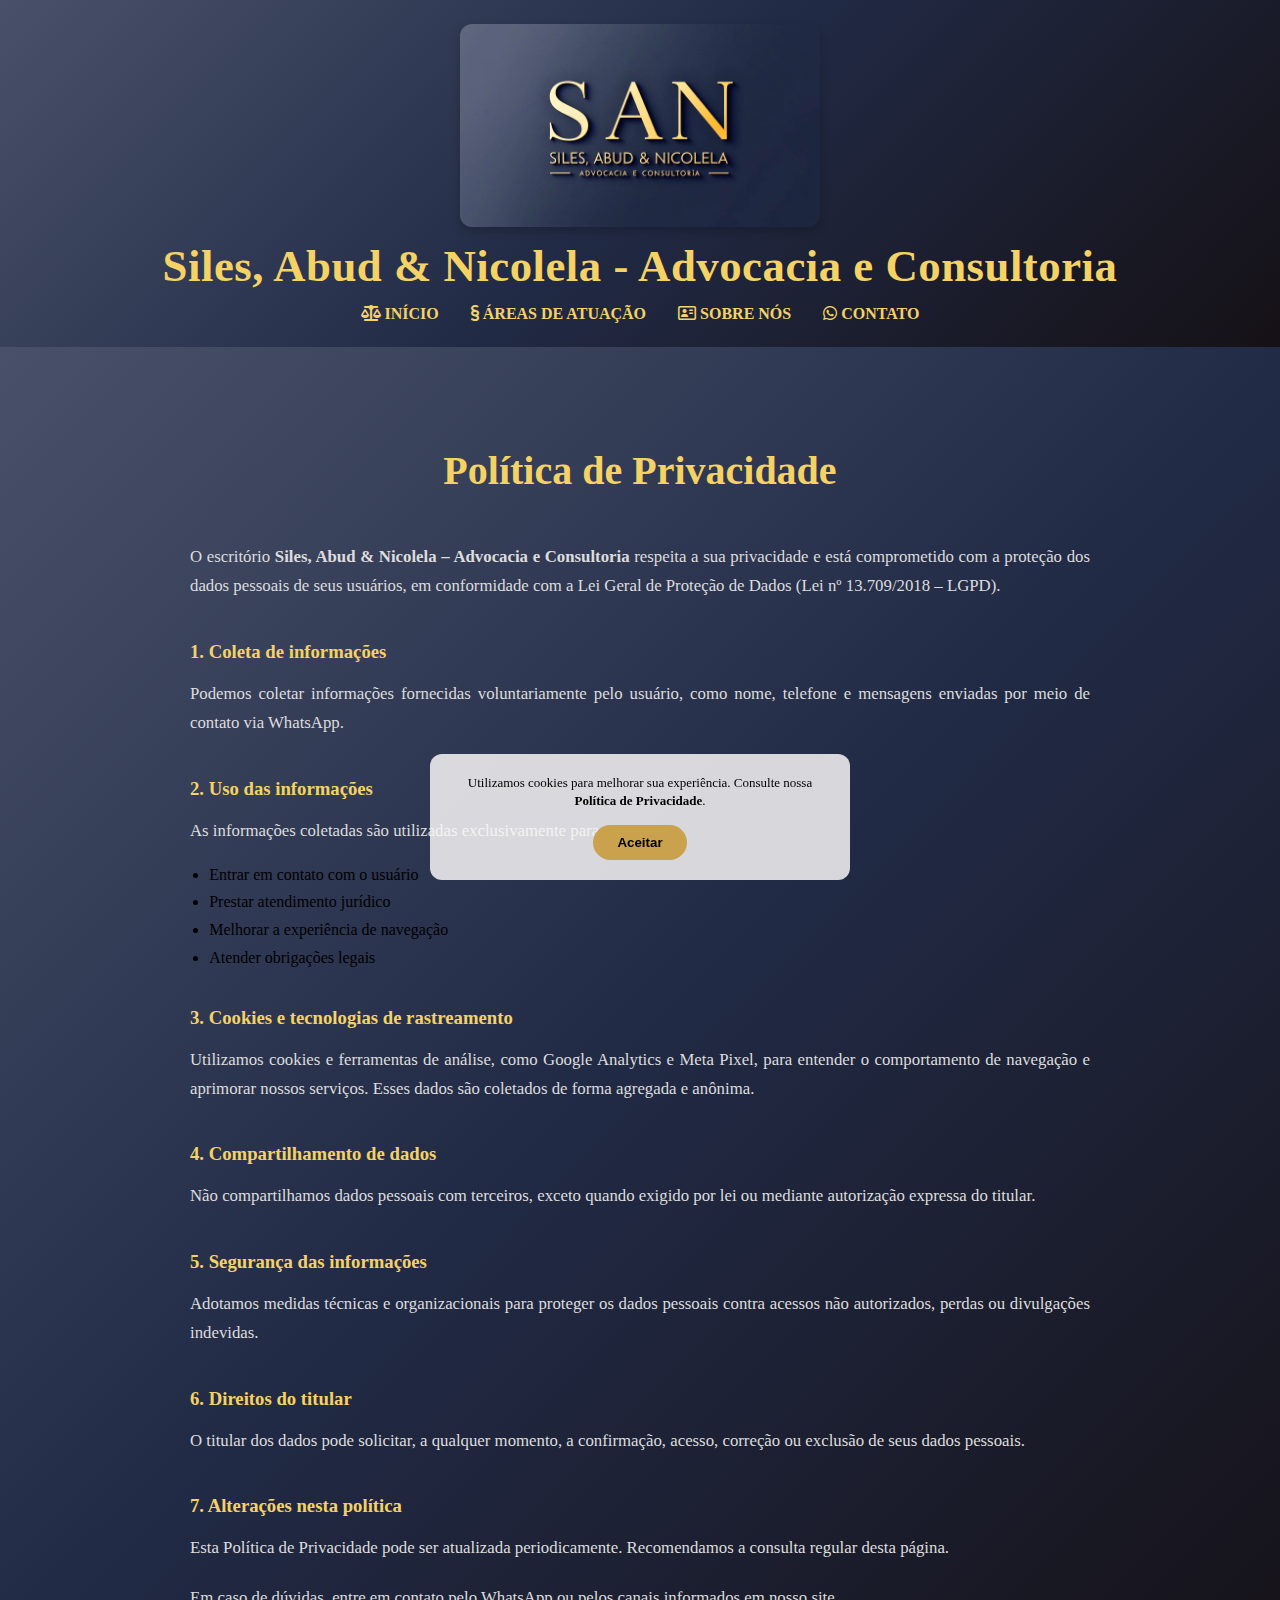
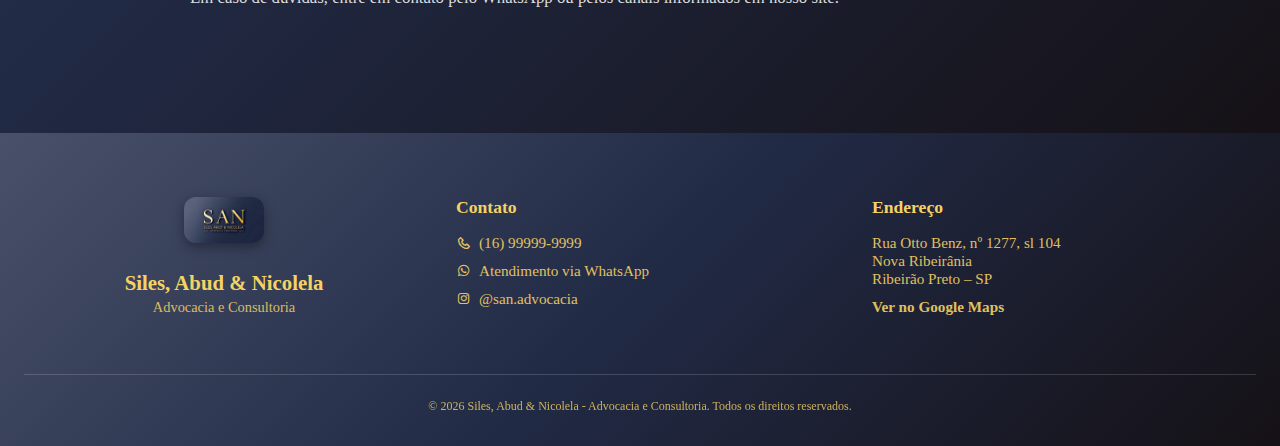
<file: politica-de-privacidade.html>
<!DOCTYPE html>
<html lang="pt-br">

<head>
  <meta charset="UTF-8">
  <meta name="viewport" content="width=device-width, initial-scale=1.0">
  <title>Política de Privacidade | SAN - Advocacia e Consultoria</title>

  <link rel="shortcut icon" href="./assets/4 - sem fundo.png" type="image/x-icon">
  <link href="https://unpkg.com/boxicons@2.1.4/css/boxicons.min.css" rel="stylesheet">
  <link rel="stylesheet" href="https://cdnjs.cloudflare.com/ajax/libs/font-awesome/6.5.1/css/all.min.css">
  <link rel="stylesheet" href="./Inicio/style.css">

  <!-- Google Analytics GA4 - TEMPLATE -->
  <script async src="https://www.googletagmanager.com/gtag/js?id=G-XXXXXXXXXX"></script>
  <script>
    window.dataLayer = window.dataLayer || [];
    function gtag(){dataLayer.push(arguments);}
    gtag('js', new Date());
    gtag('config', 'G-XXXXXXXXXX');
  </script>

  <!-- Meta Pixel - TEMPLATE -->
  <script>
    !function(f,b,e,v,n,t,s)
    {if(f.fbq)return;n=f.fbq=function(){n.callMethod?
    n.callMethod.apply(n,arguments):n.queue.push(arguments)};
    if(!f._fbq)f._fbq=n;n.push=n;n.loaded=!0;n.version='2.0';
    n.queue=[];t=b.createElement(e);t.async=!0;
    t.src=v;s=b.getElementsByTagName(e)[0];
    s.parentNode.insertBefore(t,s)}(window, document,'script',
    'https://connect.facebook.net/en_US/fbevents.js');
    fbq('init', 'XXXXXXXXXXXXXXX');
    fbq('track', 'PageView');
  </script>
</head>

<body id="top">

<header>
       
        <div class="logo-central">
            <img src="./assets/3.png" alt="Símbolo SAN" />
        </div>

        <h1 class="nome-escritorio">Siles, Abud & Nicolela - Advocacia e Consultoria</h1>
        

        <nav class="menu-topo">
            <ul>
                <li><a href="index.html#inicio"><i class='fa-solid fa-scale-balanced'></i>  INÍCIO</a></li>
                <li><a href="index.html#areas"><i class='fa-solid fa-section'></i>  ÁREAS DE ATUAÇÃO</a></li>
                <li><a href="index.html#about"><i class='fa-regular fa-address-card'></i>  SOBRE NÓS</a></li>
                <li><a href="index.html#contact"><i class='fa-brands fa-whatsapp'></i>  CONTATO</a></li>
            </ul>
        </nav>


    </header>

<!-- CONTEÚDO POLÍTICA -->
<section class="about privacy">
  <div class="container">

    <h2 class="section-title">Política de Privacidade</h2>

    <div class="about-text">

      <p>
        O escritório <strong>Siles, Abud & Nicolela – Advocacia e Consultoria</strong>
        respeita a sua privacidade e está comprometido com a proteção dos dados
        pessoais de seus usuários, em conformidade com a Lei Geral de Proteção de
        Dados (Lei nº 13.709/2018 – LGPD).
      </p>

      <h3>1. Coleta de informações</h3>
      <p>
        Podemos coletar informações fornecidas voluntariamente pelo usuário,
        como nome, telefone e mensagens enviadas por meio de contato via WhatsApp.
      </p>

      <h3>2. Uso das informações</h3>
      <p>
        As informações coletadas são utilizadas exclusivamente para:
      </p>
      <ul>
        <li>Entrar em contato com o usuário</li>
        <li>Prestar atendimento jurídico</li>
        <li>Melhorar a experiência de navegação</li>
        <li>Atender obrigações legais</li>
      </ul>

      <h3>3. Cookies e tecnologias de rastreamento</h3>
      <p>
        Utilizamos cookies e ferramentas de análise, como Google Analytics e
        Meta Pixel, para entender o comportamento de navegação e aprimorar
        nossos serviços. Esses dados são coletados de forma agregada e anônima.
      </p>

      <h3>4. Compartilhamento de dados</h3>
      <p>
        Não compartilhamos dados pessoais com terceiros, exceto quando exigido
        por lei ou mediante autorização expressa do titular.
      </p>

      <h3>5. Segurança das informações</h3>
      <p>
        Adotamos medidas técnicas e organizacionais para proteger os dados
        pessoais contra acessos não autorizados, perdas ou divulgações indevidas.
      </p>

      <h3>6. Direitos do titular</h3>
      <p>
        O titular dos dados pode solicitar, a qualquer momento, a confirmação,
        acesso, correção ou exclusão de seus dados pessoais.
      </p>

      <h3>7. Alterações nesta política</h3>
      <p>
        Esta Política de Privacidade pode ser atualizada periodicamente.
        Recomendamos a consulta regular desta página.
      </p>

      <p>
        Em caso de dúvidas, entre em contato pelo WhatsApp ou pelos canais
        informados em nosso site.
      </p>

    </div>
  </div>
</section>

 <footer id="contact" class="footer">
  <div class="footer-container">

    <!-- Identidade -->
    <div class="footer-brand">
      <img src="./assets/3.png" alt="Logo do escritório SAN" class="footer-logo">
      <h3>Siles, Abud & Nicolela</h3>
      <span>Advocacia e Consultoria</span>
    </div>

    <!-- Contato -->
    <div class="footer-column">
      <h4>Contato</h4>
      <a href="tel:+5516999999999">
        <i class='bx bx-phone'></i> (16) 99999-9999
      </a>
      <a
        href="https://wa.me/5516999999999"
        target="_blank"
      >
        <i class='bx bxl-whatsapp'></i> Atendimento via WhatsApp
      </a>
      <a
        href="https://www.instagram.com/san.advocacia/"
        target="_blank"
      >
        <i class='bx bxl-instagram'></i> @san.advocacia
      </a>
    </div>

    <!-- Endereço -->
    <div class="footer-column">
      <h4>Endereço</h4>
      <p>
        Rua Otto Benz, nº 1277, sl 104<br>
        Nova Ribeirânia<br>
        Ribeirão Preto – SP
      </p>
      <a
        href="https://www.google.com/maps?q=Rua+Otto+Benz+1277+Ribeirão+Preto"
        target="_blank"
        class="map-link"
      >
        Ver no Google Maps
      </a>
    </div>

  </div>

  <!-- Linha final -->
  <div class="footer-bottom">
    <p>© <span id="year"></span> Siles, Abud & Nicolela - Advocacia e Consultoria. Todos os direitos reservados.</p>
    <a href="#top" class="back-to-top" aria-label="Voltar ao topo">
  ↑
</a>

  </div>
</footer>

<!-- Cookie Banner -->
<div id="cookie-banner" class="cookie-banner">
  <p>
    Utilizamos cookies para melhorar sua experiência.
    Consulte nossa <strong>Política de Privacidade</strong>.
  </p>
  <button id="accept-cookies">Aceitar</button>
</div>

<script src="./Inicio/script.js"></script>
</body>
</html>
</file>
<file: Inicio/style.css>
:root {
  --cor-primaria: #004a99;
  --cor-secundaria: #ddd;
  --cor-destaque:  #f5d264;
  --cor-menu: linear-gradient(135deg, #49516a, #212a45,#151116);
}

* {
  margin: 0;
  padding: 0;
  box-sizing: border-box;
}

html {
  scroll-behavior: auto; 
}


header {
  background: var(--cor-menu);
  color: var(--cor-destaque);
  display: grid;
  grid-template-columns: 1fr;
  grid-template-rows: auto auto auto;
  align-items: center;
  justify-items: center;
  padding: 1.5rem 2rem;
  position: relative;
  z-index: 1000;
  row-gap: 0.8rem;
}

/* LOGO */
.logo-central {
  grid-row: 1;
  justify-self: center;
  text-align: center;
}

.logo-central img {
  display: block;
  margin: 0 auto;
  width: 360px;
  max-width: 90vw;
  height: auto;
  border-radius: 12px; /* cantos levemente arredondados */ 
  box-shadow: 0 4px 10px rgba(0, 0, 0, 0.2); /* sombra sutil */ 
  transition: transform 0.3s, box-shadow 0.3s; /* efeito ao passar o mouse */ 
}


/* opcional: efeito ao passar o mouse sobre a logo */
.logo-central img:hover {
  transform: scale(1.05);               /* leve aumento */
  box-shadow: 0 6px 15px rgba(0, 0, 0, 0.3); /* sombra mais intensa */
}

.nome-escritorio {
  grid-row: 2;
  font-size: 2.8rem;
  letter-spacing: 0.5px;
  font-weight: bold;
  text-align: center;
  margin: 0;
}

/* MENU TOPO */

.menu-topo {
  grid-row: 3;
  display: flex;
  justify-content: center;
  width: 100%;
}

.menu-topo ul {
  display: flex;
  gap: 2rem;
  list-style: none;
  padding: 0;
  margin: 0;
  justify-content: center;
}


.menu-topo a {
  text-decoration: none;
  color: var(--cor-destaque);
  font-weight: bold;
  transition: color 0.2s ease-in-out;
}


.menu-topo a:hover {
  color: var(--cor-destaque);
}

.menu-topo a,
.menu-topo a:visited,
.menu-topo a:active,
.menu-topo a:focus {
  color: var(--cor-destaque);
  outline: none;
  -webkit-tap-highlight-color: transparent;
}


/* inicio hero */

/* Hero Section Fullscreen */
.hero {
  position: relative;
  width: 100%;
  height: 100vh; /* ocupa toda a tela */
  min-height: 500px;
  display: flex;
  align-items: center;
  justify-content: center;
  text-align: center;

  /* imagem de fundo */
  background-image: url("../assets/Mesa\ escritório.jpg");
  background-size: cover;
  background-position: center;
  background-repeat: no-repeat;
  overflow: hidden;
  color: white;
}

.hero-overlay {
  position: absolute;
  inset: 0;
  background: rgba(0, 0, 0, 0.55); /* controle de contraste */
  z-index: 1;
}

/* Conteúdo do Hero sobre a imagem */
.hero-content {
  position: relative;
  z-index: 2;
  padding: 0 2rem; /* espaçamento lateral em telas pequenas */
  max-width: 900px;
}

/* Títulos e parágrafos */
.hero-content h1 {
  font-size: clamp(2rem, 5vw, 4rem);
  font-weight: 700;
  margin-bottom: 1.5rem;
  color: var(--cor-destaque);
  text-shadow: 2px 2px 6px rgba(0, 0, 0, 0.5);
}

.hero-content h2 {
  font-size: clamp(1.2rem, 3vw, 2rem);
  margin-bottom: 2rem;
  color: var(--cor-destaque);
  text-shadow: 2px 2px 6px rgba(0, 0, 0, 0.5);
}

/* Botão CTA */
.cta-button {
  display: inline-block;
  background-color: var(--cor-destaque);
  color: var(--cor-primaria);
  padding: 15px 35px;
  text-decoration: none;
  border-radius: 8px;
  font-weight: 600;
  font-size: 1.2rem;
  transition: all 0.3s ease;
}

.cta-button:hover {
  background-color: var(--cor-secundaria);
  transform: translateY(-2px);
  box-shadow: 0 6px 20px rgba(212, 175, 55, 0.4);
}


/* ===============================
   PRACTICE AREAS
=============================== */

.section-header {
  text-align: center;
  max-width: 800px;
  margin: 0 auto 4rem;
  padding: 0 1rem;
}

.section-header h2 {
  font-size: clamp(2rem, 4vw, 2.6rem);
  color: var(--cor-destaque);
  margin-bottom: 1rem;
}

.section-header p {
  font-size: clamp(1rem, 2vw, 1.1rem);
  color: var(--cor-primaria);
  line-height: 1.6;
}

.practice-areas {
  padding: 100px 1.5rem;
  background-color: white;
}

.practice-areas h2 {
  text-align: center;
  font-size: 2.5rem;
  color: #2c3e50;
  margin-bottom: 3rem;
}

.areas-grid {
  display: grid;
  grid-template-columns: repeat(auto-fit, minmax(300px, 1fr));
  gap: 2rem;
  max-width: 1400px;
  margin: 0 auto;
}

.area-card {
  position: relative;
  min-height: 260px;
  height: auto;
  border-radius: 12px;
  text-align: center;
  cursor: pointer;
  overflow: hidden;
  background-size: cover;
  background-position: center;
  background-repeat: no-repeat;
  box-shadow: 0 5px 20px rgba(0, 0, 0, 0.15);
  transition: all 0.3s ease;
}

.area-card::before {
  content: "";
  position: absolute;
  inset: 0;
  background: rgba(0, 0, 0, 0.6);
  z-index: 1;
  transition: background 0.3s ease;
}

.area-card:hover::before {
  background: rgba(0, 0, 0, 0.75);
}

.area-card > * {
  position: relative;
  z-index: 2;
  color: white;
}

.area-card:hover {
  transform: translateY(-6px);
  box-shadow: 0 12px 35px rgba(0, 0, 0, 0.25);
}

.area-content {
  padding: 2rem 1.5rem;
}

.card-icon {
  font-size: 3rem;
  margin-bottom: 1rem;
}

.area-card h3 {
  font-size: 1.4rem;
  margin-bottom: 0.8rem;
  color: #f5d264;
}

.area-card p {
  font-size: 0.95rem;
  color: #e0e0e0;
  line-height: 1.5;
}

.area-list {
  list-style: none;
  padding: 0;
  margin: 0;
  text-align: left;
}

.area-list li {
  font-size: 0.95rem;
  color: var(--cor-secundaria);
  margin-bottom: 0.5rem;
  padding-left: 1.2rem;
  position: relative;
}

.area-list li::before {
  content: "•";
  position: absolute;
  left: 0;
  color: var(--cor-secundaria);
  font-weight: bold;
}

.area-civil {
  background-image: url("../assets/dois\ homens\ na\ mesa.jpg");
}

.area-empresarial {
  background-image: url("../assets/Gráficos\ .jpg");
}

.area-trabalhista {
  background-image: url("../assets/Reunião\ de\ negócios.jpg");
}

.area-tributario {
  background-image: url("../assets/caneta.jpg");
}

.area-imobiliario {
  background-image: url("../assets/predio.jfif");
}

.area-familia {
  background-image: url("../assets/homem\ e\ mulher.jpg");
}

/* ===== DIREITO PREVIDENCIÁRIO ===== */
.area-previdenciario {
  background-image: url("../assets/PREVIDENCIA.jpg");
}

.area-servidor-publico {
  background-image: url("../assets/servidorpublico.jpg");
}


.area-list {
  list-style: none;
  padding: 0;
  margin: 0;
  text-align: left;
}

.area-list li {
  font-size: 0.95rem;
  color: var(--cor-secundaria);
  margin-bottom: 0.5rem;
  padding-left: 1.2rem;
  position: relative;
}

.area-list li::before {
  content: "•";
  position: absolute;
  left: 0;
  color: var(--cor-secundaria);
  font-weight: bold;
}


/* About Section */
.about {
  padding: 100px 0;
  background: var(--cor-menu);
  text-align: justify;
}

.about-content {
  display: grid;
  grid-template-columns: 1fr 1fr;
  gap: 4rem;
  align-items: center;
}

/* Título da seção About */
.about .section-title {
  text-align: center;
  font-size: 2.5rem;
  color: var(--cor-destaque);
  margin-bottom: 3rem;
}


.about-text h2 {
 display: none;
}

.about-highlight {
  font-size: 1.15rem;
  font-weight: 600;
  color: var(--cor-destaque);
  margin-bottom: 1.5rem;
}

.about-text p {
  font-size: 1.05rem;
  margin-bottom: 1.3rem;
  color: var(--cor-secundaria);
  line-height: 1.7;
}

.differentials {
  display: grid;
  gap: 1.2rem;
  margin-top: 2rem;
}

.differential h4 {
  color: var(--cor-destaque);
  font-size: 1.15rem;
  margin-bottom: 0.3rem;
}

.differential p {
  color: var(--cor-secundaria);
  font-size: 0.95rem;
}

.about-cta {
  display: inline-block;
  align-items: center;
  margin-top: 2.5rem;
  padding: 14px 28px;
  background-color: var(--cor-destaque);
  color: var(--cor-menu);
  text-decoration: none;
  font-weight: 600;
  border-radius: 6px;
  transition: background-color 0.3s ease, transform 0.3s ease;
}

.about-cta:hover {
  background-color: #2c3e50;
  transform: translateY(-2px);
}

.about-image img {
  width: 100%;
  border-radius: 12px;
  box-shadow: 0 12px 35px rgba(0, 0, 0, 0.12);
}

.office-address {
  margin-top: 1.8rem;
  padding: 18px 22px;

  background: rgba(0, 0, 0, 0.55); /* elegante e integrado ao site */
  backdrop-filter: blur(6px);

  border-radius: 14px;
  border: 1px solid rgba(245, 210, 100, 0.35);

  display: flex;
  align-items: flex-start;
  gap: 14px;

  font-size: 0.9rem;
  color: var(--cor-secundaria);
  max-width: 420px;

  text-decoration: none;

  transition: all 0.3s ease;
}

.office-address:hover {
  transform: translateY(-4px);
  border-color: var(--cor-destaque);
  box-shadow: 0 12px 28px rgba(0, 0, 0, 0.35);
}


.address-icon {
  font-size: 1.4rem;
  line-height: 1;
  color: var(--cor-destaque);
  margin-top: 2px;
}


.address-text {
  line-height: 1.5;
  font-size: 0.9rem;
}

.address-text strong {
  display: block;
  color: var(--cor-destaque);
  font-size: 0.85rem;
  letter-spacing: 0.8px;
  text-transform: uppercase;
  margin-bottom: 0.3rem;
}


.view-map {
  display: inline-block;
  margin-top: 0.5rem;
  font-size: 0.8rem;
  color: rgba(245, 210, 100, 0.85);
  font-weight: 500;
  letter-spacing: 0.5px;
}


/* Team Section */
.team {
  padding: 100px 0;
  background:var(--cor-menu);
}

.team .section-header {
  text-align: center;
  max-width: 820px;
  margin: 0 auto 4rem;
}

.team .section-header h2 {
  font-size: 2.6rem;
  color: var(--cor-destaque);
  margin-bottom: 1rem;
}

.team .section-header p {
  font-size: 1.1rem;
  color: var(--cor-secundaria);
  line-height: 1.6;
}

/* ==============================
   Seção Sócios (VERSÃO CORRETA)
============================== */

.partners-grid {
  display: grid;
  grid-template-columns: repeat(auto-fit, minmax(280px, 1fr));
  gap: 4rem;
  margin: 4rem 0;
}

.partner-card {
  display: flex;
  flex-direction: column;
  align-items: center;
  text-align: center;

  background: none;
  border: none;
  box-shadow: none;
  padding: 0;
}


/* FOTO — ELEMENTO LIVRE */
.partner-photo {
  width: 230px;
  max-width: 100%;
  margin-bottom: 1.6rem;
  background: transparent;
  border: none;
}

.partner-photo img {
  width: 100%;
  height: auto;

  object-fit: contain;
  object-position: center;

  background: transparent;
  border: none;
  border-radius: 0;

  /* efeito flutuante elegante */
  filter: drop-shadow(0 12px 28px rgba(0, 0, 0, 0.25));
}


/* Nome */
.partner-card h3 {
  font-size: 1.4rem;
  color: var(--cor-destaque);
  margin-bottom: 0.3rem;
}

/* Cargo */
.partner-card span {
  font-size: 0.7rem;          /* menor e mais refinado */
  font-weight: 500;            /* menos “pesado” que bold */
  color: rgba(255, 255, 255, 0.6); /* transparência elegante */
  letter-spacing: 1px;         /* sofisticação visual */
  text-transform: uppercase;
  margin-top: 0.2rem;
}


/* Texto */
.partner-card p {
  font-size: 0.95rem;
  color: var(--cor-secundaria);
  line-height: 1.6;
  max-width: 340px;
}




/* Texto estratégico */
.team-description {
  max-width: 900px;
  margin: 0 auto 3.5rem;
  text-align: center;
}

.team-description p {
  font-size: 1.05rem;
  color: var(--cor-secundaria);
  line-height: 1.7;
}

/* Bloco de suporte da equipe */
.team-support {
  display: grid;
  grid-template-columns: repeat(auto-fit, minmax(240px, 1fr));
  gap: 2rem;
}

.support-item {
  padding: 2rem;
  border-radius: 12px;
  background: #ffffff;
  box-shadow: 0 6px 20px rgba(0, 0, 0, 0.08);
  text-align: center;
}

.support-item h4 {
  font-size: 1.2rem;
  color: var(--cor-destaque);
  margin-bottom: 0.6rem;
}

.support-item p {
  font-size: 0.95rem;
  color: var(--cor-primaria);
}

.team-cta {
  text-align: center;
  margin-top: 3rem;
}

.team-button {
  display: inline-block;
  padding: 1rem 2.5rem;
  border-radius: 30px;
  background: var(--cor-destaque);
  color: var(--cor-primaria);
  font-weight: bold;
  font-size: 1rem;
  text-decoration: none;
  transition: all 0.3s ease;
}

.team-button:hover {
  transform: translateY(-3px);
  box-shadow: 0 10px 25px rgba(0, 0, 0, 0.25);
}



.footer {
  background: var(--cor-menu);
  color: var(--cor-destaque);
  padding: 4rem 1.5rem 2rem;
  position: relative;
}

/* Botão voltar ao topo */
.back-to-top {
  position: fixed;
  bottom: 24px;
  right: 24px;
  width: 44px;
  height: 44px;
  background-color: var(--cor-destaque);
  color: var(--cor-primaria);
  font-size: 1.2rem;
  font-weight: bold;
  border-radius: 50%;
  display: flex;
  align-items: center;
  justify-content: center;
  text-decoration: none;
  box-shadow: 0 8px 24px rgba(0, 0, 0, 0.2);
  opacity: 0;
  pointer-events: none;
  transition: opacity 0.3s ease, transform 0.3s ease;
  z-index: 999;
}

.back-to-top:hover {
  transform: translateY(-4px);
}


.footer-container {
  max-width: 1200px;
  margin: 0 auto;
  display: grid;
  grid-template-columns: repeat(auto-fit, minmax(240px, 1fr));
  gap: 3rem;
  align-items: flex-start;
}

/* Identidade */
.footer-brand {
  text-align: center;
}

.footer-logo {
  width: 80px;
  margin-bottom: 1rem;
  border-radius: 12px;
  box-shadow: 0 4px 12px rgba(0, 0, 0, 0.35);
}

.footer-brand h3 {
  font-size: 1.3rem;
  margin: 0.5rem 0 0.2rem;
}

.footer-brand span {
  font-size: 0.9rem;
  opacity: 0.85;
}

/* Colunas */
.footer-column h4 {
  font-size: 1.1rem;
  margin-bottom: 1rem;
  color: #f5d264;
}

.footer-column a,
.footer-column p {
  display: block;
  font-size: 0.95rem;
  color: var(--cor-destaque);
  text-decoration: none;
  margin-bottom: 0.6rem;
  opacity: 0.9;
}

.footer-column a {
  display: flex;
  align-items: center;
  gap: 8px;
  transition: all 0.3s ease;
}

.footer-column a:hover {
  transform: translateX(4px);
  color: #ffdd57;
}

.map-link {
  margin-top: 0.5rem;
  font-weight: bold;
}

/* Linha final */
.footer-bottom {
  margin-top: 3rem;
  padding-top: 1.5rem;
  border-top: 1px solid rgba(255, 255, 255, 0.2);
  text-align: center;
  font-size: 0.75rem;
  opacity: 0.8;
}

/* ===============================
   BANNER DE COOKIES
=============================== */

.cookie-banner {
  position: fixed;
  bottom: 20px;
  left: 50%;
  transform: translateX(-50%);
  max-width: 420px;
  width: 90%;
  background: rgba(248, 246, 246, 0.85);
  color: var(--cor-menu);
  padding: 20px;
  border-radius: 12px;
  text-align: center;
  z-index: 9999;
}

.cookie-banner p {
  font-size: 13px;
  margin-bottom: 15px;
  line-height: 1.4;
}

.cookie-banner button {
  margin: 0 auto;
  display: block;
  padding: 10px 24px;
  border-radius: 25px;
  border: none;
  background-color: #caa24d; /* ajuste à identidade visual */
  color: #000;
  font-weight: 600;
  cursor: pointer;
  transition: opacity 0.3s ease;
}

.cookie-banner button:hover {
  opacity: 0.85;
}

/* ==============================
   POLÍTICA DE PRIVACIDADE
============================== */

.privacy .about-text {
  max-width: 900px;
  margin: 0 auto;
  text-align: justify;
}

.privacy .about-text h3 {
  text-align: justify;
  color: var(--cor-destaque);
  margin-top: 2.5rem;
  margin-bottom: 1rem;
}

.privacy .about-text p {
  margin-bottom: 1.3rem;
  line-height: 1.75;
}

.privacy .about-text ul {
  margin: 1rem 0 1.5rem 1.2rem;
}

.privacy .about-text ul li {
  margin-bottom: 0.6rem;
}


/* ===============================
   MEDIA QUERIES - TABLET
=============================== */

@media (max-width: 1024px) {
  .nome-escritorio {
    font-size: 2.2rem;
  }

  .menu-topo ul {
    gap: 1.5rem;
  }

  .about-content {
    gap: 3rem;
  }

  .partners-grid {
    gap: 3rem;
  }
}

@media (max-width: 768px) {
  header {
    padding: 1.2rem 1rem;
    row-gap: 0.6rem;
  }

  .logo-central img {
    width: 280px;
  }

  .nome-escritorio {
    font-size: 1.8rem;
  }

  .menu-topo ul {
    gap: 1rem;
    flex-wrap: wrap;
  }

  .menu-topo a {
    font-size: 0.9rem;
  }

  .hero {
    min-height: 400px;
  }

  .practice-areas {
    padding: 60px 1rem;
  }

  .areas-grid {
    grid-template-columns: 1fr;
    gap: 1.5rem;
  }

  .about {
    padding: 60px 1rem;
  }

  .about-content {
    grid-template-columns: 1fr;
    gap: 2.5rem;
    text-align: center;
  }

  .about-text {
    order: 2;
  }

  .about-image {
    order: 1;
  }

  .view-map {
  display: inline-block;
  margin-top: 0.5rem;
  font-size: 0.8rem;
  color: rgba(245, 210, 100, 0.85);
  font-weight: 500;
  letter-spacing: 0.5px;
}


  .office-address {
    margin-left: auto;
    margin-right: auto;
  }

  .about-cta {
    margin-left: auto;
    margin-right: auto;
  }

  .team {
    padding: 60px 1rem;
  }

  .partners-grid {
    grid-template-columns: 1fr;
    gap: 3rem;
  }

  .partner-photo {
    width: 200px;
    height: 260px;
  }

  .team-support {
    grid-template-columns: 1fr;
    gap: 1.5rem;
  }

  .footer-container {
    grid-template-columns: 1fr;
    gap: 2rem;
  }

  .footer-brand,
  .footer-column {
    text-align: center;
  }

  .footer-column a {
    justify-content: center;
  }

  .cookie-banner {
    max-width: 320px;
    padding: 14px 16px;
    bottom: 15px;
  }

  .cookie-banner p {
    font-size: 12.5px;
    margin-bottom: 12px;
  }

  .cookie-banner button {
    padding: 8px 20px;
    font-size: 13px;
  }
}

/* ===============================
   MEDIA QUERIES - MOBILE
=============================== */

@media (max-width: 480px) {
  header {
    padding: 1rem;
    row-gap: 0.5rem;
  }

  .logo-central img {
    width: 220px;
  }

  .nome-escritorio {
    font-size: 1.3rem;
    line-height: 1.25;
    text-align: center;
  }

  .menu-topo ul {
    gap: 0.4rem;
    flex-wrap: wrap; /* evita quebra feia */
  }

  .menu-topo a {
    font-size: 0.75rem; /* melhor legibilidade */
    padding: 0.35rem 0.55rem;
    letter-spacing: 0.4px;
    white-space: nowrap; /* evita quebrar palavras */
  }

  .menu-topo i {
    font-size: 0.8rem;
  }

  .hero {
    min-height: 350px;
  }

  .cta-button {
    padding: 12px 24px;
    font-size: 1rem;
  }

  .practice-areas {
    padding: 50px 1rem;
  }

  .section-header {
    margin-bottom: 2.5rem;
  }

  .area-card {
    min-height: 280px;
  }

  .area-content {
    padding: 1.5rem 1rem;
  }

  .about {
    padding: 50px 1rem;
  }

  .about .section-title {
    margin-bottom: 2rem;
  }

  .about-text p {
    font-size: 1rem;
  }

  .differentials {
    gap: 1rem;
  }

  .team {
    padding: 50px 1rem;
  }

  .team .section-header {
    margin-bottom: 2.5rem;
  }

  .partner-photo {
    width: 180px;
    height: 240px;
  }

  .partner-card h3 {
    font-size: 1.3rem;
  }

  .support-item {
    padding: 1.5rem;
  }

  .team-button {
    padding: 0.9rem 2rem;
    font-size: 0.95rem;
  }

  .footer {
    padding: 3rem 1rem 1.5rem;
  }

  .back-to-top {
    width: 40px;
    height: 40px;
    bottom: 20px;
    right: 20px;
    font-size: 1.1rem;
  }


  .cookie-banner {
    left: 50%;
    transform: translateX(-50%);
    max-width: 320px;
    padding: 14px 16px;
    bottom: 15px;
  }

  .cookie-banner p {
    font-size: 11.5px;
    margin-bottom: 12px;
  }

  .cookie-banner button {
    padding: 8px 20px;
    font-size: 13px;
  }

  .privacy .about-text {
    padding: 0 0.5rem;
    text-align: justify;
  }

  .privacy .about-text h3 {
    font-size: 1.2rem;
  }
}
</file>
